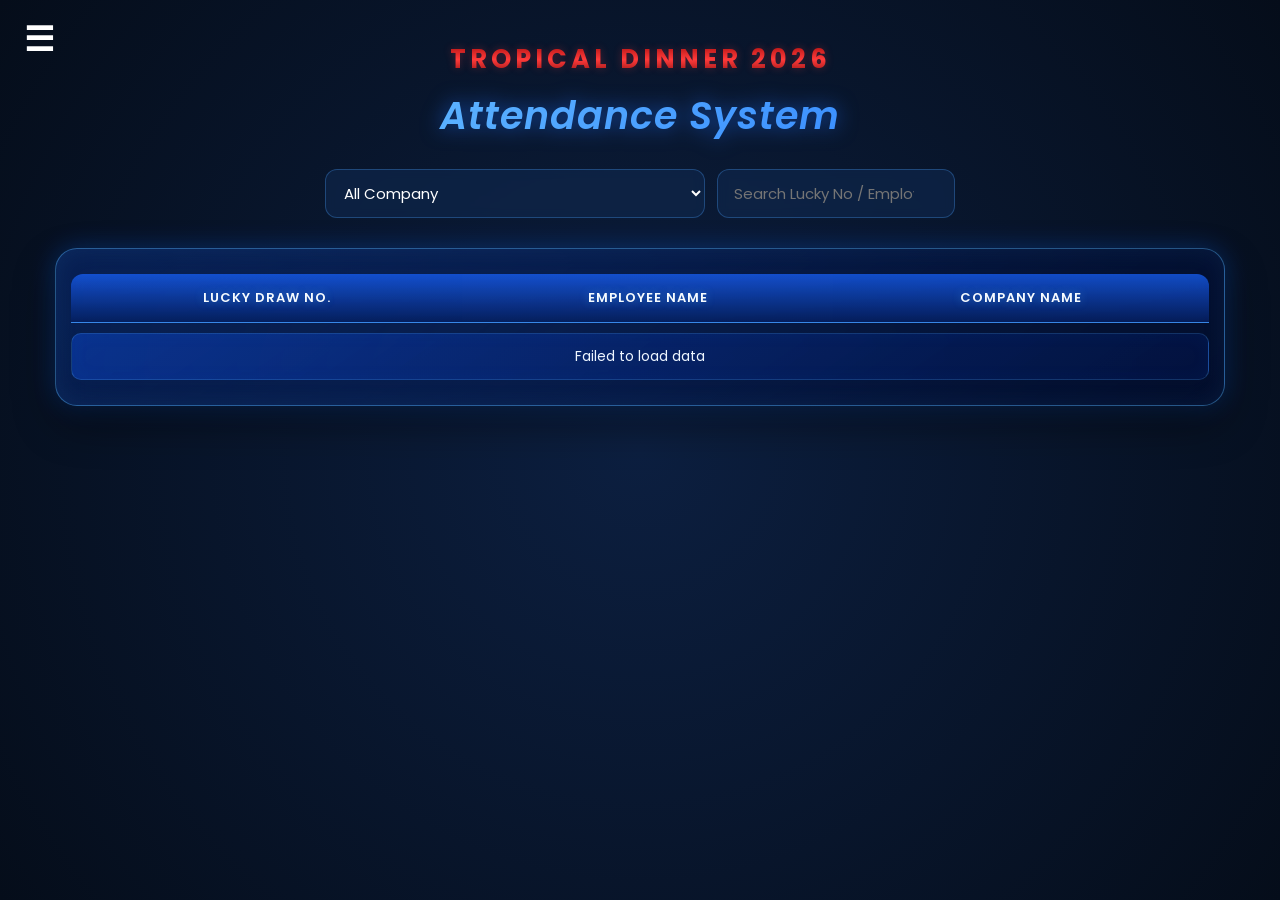
<file: attend.html>
<!DOCTYPE html>
<html lang="en">
<head>
<meta charset="UTF-8">
<meta name="viewport" content="width=device-width, initial-scale=1.0">

<title>Attendance System</title>

<!-- WhatsApp / Facebook Link Preview -->
<meta property="og:site_name" content="Tropical Dinner 2026">
<meta property="og:title" content="Attendance System">
<meta property="og:description" content="Tropical Dinner 2026 Attendance Registration">
<meta property="og:image" content="https://i.ibb.co/Qw0fwQq/Attendance.jpg">
<meta property="og:image:secure_url" content="https://i.ibb.co/Qw0fwQq/Attendance.jpg">
<meta property="og:image:type" content="image/jpeg">
<meta property="og:image:width" content="1536">
<meta property="og:image:height" content="768">
<meta property="og:image:alt" content="Attendance System - Tropical Dinner 2026">
<meta property="og:url" content="https://menuutama.github.io/tropical-dinner/attend.html">
<meta property="og:type" content="website">

<!-- Twitter / Other Apps Preview -->
<meta name="twitter:card" content="summary_large_image">
<meta name="twitter:title" content="Attendance System">
<meta name="twitter:description" content="Tropical Dinner 2026 Attendance Registration">
<meta name="twitter:image" content="https://i.ibb.co/Qw0fwQq/Attendance.jpg">

<link rel="stylesheet" href="style2.css">
<link rel="stylesheet" href="menu.css">
<style>
/* =========================
   ATTENDANCE FILTER ALIGN FIX
   Company dropdown full name + search aligned
========================= */
.attend-filter-box{
  width:min(780px,92%);
  margin:0 auto 30px;
  display:flex !important;
  align-items:center !important;
  justify-content:center !important;
  gap:12px !important;
  flex-wrap:nowrap !important;
}

#companyFilter{
  width:380px !important;
  min-width:380px !important;
  height:49px !important;
  flex:0 0 380px !important;
  white-space:nowrap !important;
  overflow:hidden !important;
  text-overflow:ellipsis !important;
}

.attend-filter-box .input-container{
  flex:1 1 auto !important;
  min-width:0 !important;
}

.attend-filter-box .input-container input{
  width:100% !important;
}

@media(max-width:768px){
  .attend-filter-box{
    width:94% !important;
    flex-direction:column !important;
    align-items:stretch !important;
    gap:10px !important;
  }

  #companyFilter{
    width:100% !important;
    min-width:0 !important;
    flex:0 0 auto !important;
  }

  .attend-filter-box .input-container{
    width:100% !important;
  }
}
</style>

</head>

<body class="attend-page">

 <div id="menuContainer"></div>

<script>
fetch("menu.html")
.then(res => res.text())
.then(html => {
  document.getElementById("menuContainer").innerHTML = html;

  const oldScript = document.getElementById("menuScript");
  if(oldScript){
    oldScript.remove();
  }

  const script = document.createElement("script");
  script.src = "menu.js";
  script.id = "menuScript";
  document.body.appendChild(script);
});
</script>
  
<header class="hero-header">
  <h1>TROPICAL DINNER 2026</h1>
  <h2>Attendance System</h2>
</header>

<div class="container">

  <div class="input-box attend-filter-box">

    <select id="companyFilter" onchange="filterAttendData()">
      <option value="ALL">All Company</option>
    </select>

    <div class="input-container">
      <input
        type="text"
        id="searchInput"
        placeholder="Search Lucky No / Employee / Company"
        oninput="filterAttendData()"
      >
      <button class="clear-btn" id="clearSearchBtn" onclick="clearSearch()">X</button>
    </div>

  </div>

  <div class="main-content">
    <div class="table-wrapper">
      <table>
        <thead>
          <tr>
            <th>Lucky Draw No.</th>
            <th>Employee Name</th>
            <th>Company Name</th>
          </tr>
        </thead>

        <tbody id="attendTableBody">
          <tr>
            <td colspan="3">Loading data...</td>
          </tr>
        </tbody>
      </table>
    </div>
  </div>

</div>

<div id="attendPopup" class="popup-overlay">
  <div class="popup-box">

    <button class="popup-close" onclick="closePopup()">×</button>

    <h2>Attendance Detail</h2>

    <p><b>Lucky Draw No.:</b> <span id="popupLuckyNo"></span></p>
    <p><b>Employee Name:</b> <span id="popupEmployee"></span></p>
    <p><b>Company Name:</b> <span id="popupCompany"></span></p>

    <button id="attendBtn" class="attend-btn" onclick="markAttend()">Attend</button>

  </div>
</div>

<script src="api.js"></script>
  <script src="attend.js"></script>

</body>
</html>
</file>
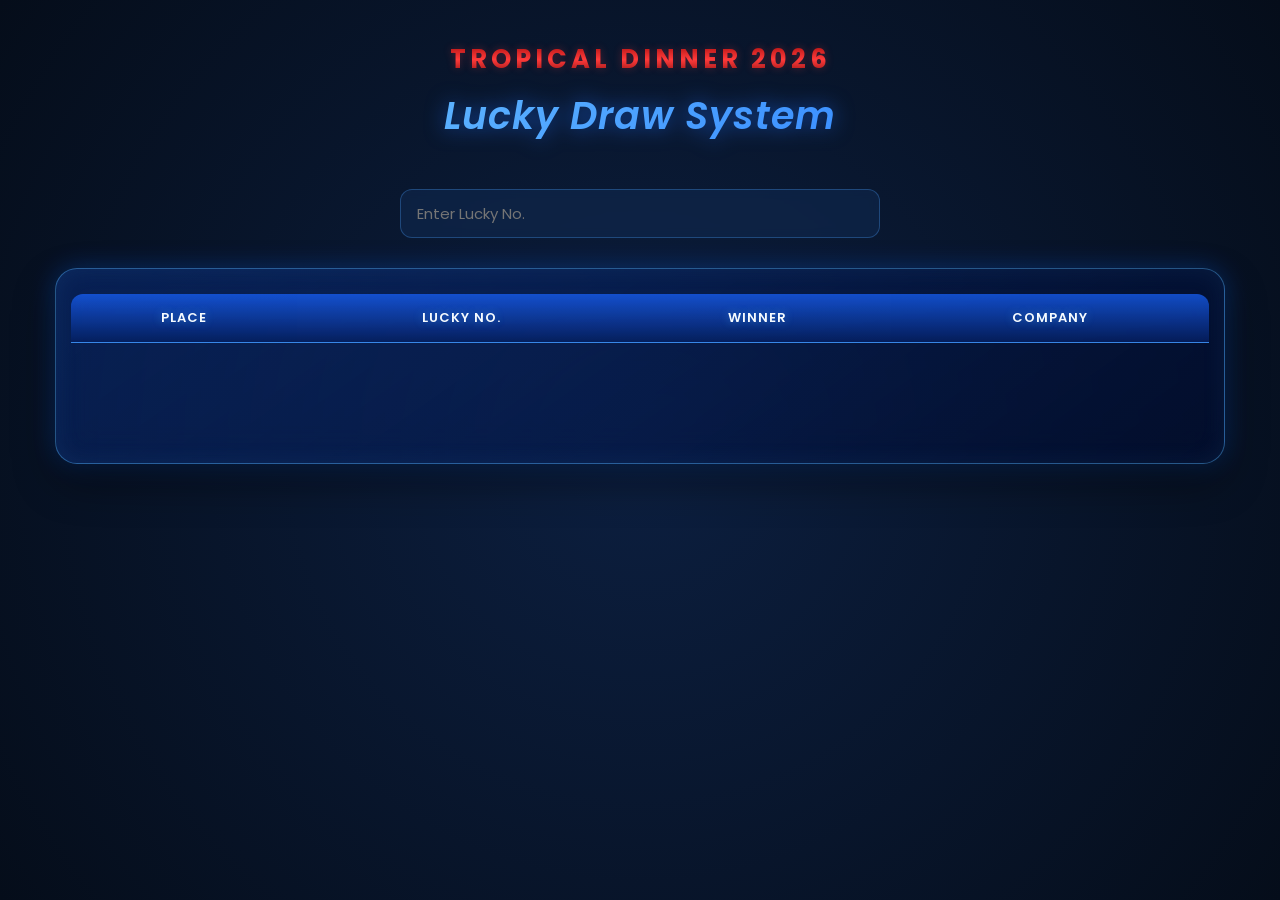
<file: input.html>
<!DOCTYPE html>
<html lang="en"> 
<head> 
  <meta charset="UTF-8"> 
  <meta name="viewport" content="width=device-width, initial-scale=1.0"> 
  <title>Lucky Draw Input</title>

<meta property="og:title" content="Lucky Draw Input">
<meta property="og:description" content="Tropical Dinner 2026 Lucky Draw System">
<meta property="og:image" content="https://i.ibb.co/7dSQk3NL/Input-Lucky-No.jpg">
<meta property="og:url" content="https://menuutama.github.io/tropical-dinner/input.html">
<meta property="og:type" content="website">

<meta name="twitter:card" content="summary_large_image">
<meta name="twitter:title" content="Lucky Draw Input">
<meta name="twitter:description" content="Tropical Dinner 2026 Lucky Draw System">
<meta name="twitter:image" content="https://i.ibb.co/7dSQk3NL/Input-Lucky-No.jpg">

  
  <link rel="stylesheet" href="style2.css">
</head>

<body class="input-page">   

  <!-- ===== PAGE TITLE ===== -->
  <header class="hero-header">
    <h1>TROPICAL DINNER 2026</h1>
    <h2>Lucky Draw System</h2>
  </header> 
  
  <!-- ===== MAIN CONTAINER =====  -->
  <div class="container"> 
    
    <!-- INPUT AREA -->
    <div class="input-box"> 
      <div class="input-container">
        <input 
          type="text" 
          id="luckyNo" 
          inputmode="numeric" 
          pattern="[0-9]*" 
          placeholder="Enter Lucky No."
          autocomplete="off"
        > 

        <button 
          type="button" 
          id="clearInputBtn" 
          class="clear-btn"
        >
          X
        </button>
      </div>

      <button id="addBtn">Add</button> 
    </div> 
    
    <!-- TABLE AREA --> 
    <div class="main-content"> 
      <div class="table-wrapper">
        <table> 
          <thead>
            <tr> 
              <th>PLACE</th> 
              <th>LUCKY NO.</th>
              <th>WINNER</th>
              <th>COMPANY</th>
</tr> 
          </thead> 

          <tbody id="winnerTable">
            <!-- Diisi secara dinamik melalui JavaScript -->
          </tbody> 
        </table> 
        
        <!-- PAGINATION BUTTONS -->
        <div id="pagination" class="pagination-container"></div>
      </div>
    </div> 

  </div>

  <script src="api.js"></script>
  <script src="input.js"></script>

</body>
</html>
</file>
<file: style2.css>
@import url('https://fonts.googleapis.com/css2?family=Poppins:wght@300;400;500;600;700&display=swap');

body{
  margin:0;
  padding:0;
  padding-bottom:70px !important;
  font-family:'Poppins', Arial, sans-serif;
  background:radial-gradient(circle at center,#0c1f40 0%,#050d1a 100%);
  color:#ffffff;  
  min-height:100vh;
  box-sizing:border-box;
}

*, *:before, *:after{
  box-sizing:border-box;
}

.hero-header{
  width:100%;
  text-align:center;
  padding:40px 15px 10px;
}

.hero-header h1{
  margin:0;
  font-size:clamp(18px,2vw,42px);
  letter-spacing:4px;
  font-weight:700;
  background:linear-gradient(to bottom,#8b0000 0%,#ff3b3b 50%,#5c0000 100%);
  -webkit-background-clip:text;
  background-clip:text;
  -webkit-text-fill-color:transparent;
  text-shadow:0 0 8px rgba(255,59,59,.3);
}

.hero-header h2{
  margin:8px 0 0;
  font-size:clamp(20px,3.5vw,38px);
  font-weight:600;
  font-style:italic;
  letter-spacing:1px;
  background:linear-gradient(135deg,#7ad3ff 0%,#1d6fff 100%);
  -webkit-background-clip:text;
  -webkit-text-fill-color:transparent;
  filter:drop-shadow(0 0 10px rgba(29,111,255,.6));
}

.container{
  width:100%;
  max-width:1200px;
  margin:0 auto;
  padding:15px;
  display:flex;
  flex-direction:column;
  align-items:center;
}

.input-box{
  width:100%;
  max-width:500px;
  display:flex;
  justify-content:center;
  align-items:center;
  gap:12px;
  margin:20px auto 30px;
  padding:0 10px;
}

.input-container{
  position:relative;
  flex:1;
  display:flex;
  align-items:center;
}

.input-container input{
  width:100%;
  padding:12px 40px 12px 16px !important;
  border:1px solid rgba(77,163,255,.3);
  border-radius:12px;
  background:rgba(16,40,79,.6);
  color:#ffffff;
  font-size:15px;
  font-family:'Poppins',sans-serif;
  outline:none;
  backdrop-filter:blur(5px);
  transition:all .3s ease;
}

.input-container input:focus{
  border-color:#4da3ff;
  box-shadow:0 0 15px rgba(77,163,255,.4);
  background:rgba(16,40,79,.9);
}

.clear-btn{
  position:absolute;
  right:14px;
  background:transparent !important;
  border:none !important;
  color:rgba(255,255,255,.4) !important;
  font-size:16px !important;
  font-weight:700 !important;
  cursor:pointer;
  padding:0 !important;
  margin:0 !important;
  box-shadow:none !important;
  top:50%;
  transform:translateY(-50%) !important;
  display:none;
  z-index:5;
  transition:color .2s ease;
  width:auto !important;
  height:auto !important;
}

.clear-btn:hover{
  color:#ff3344 !important;
  text-shadow:0 0 10px rgba(255,51,68,.6);
}

.input-box button:not(.clear-btn){
  padding:12px 24px;
  border:none;
  border-radius:12px;
  background:linear-gradient(135deg,#1d6fff 0%,#004ecc 100%);
  color:#ffffff;
  font-size:15px;
  font-weight:600;
  cursor:pointer;
  transition:all .3s ease;
  box-shadow:0 4px 15px rgba(29,111,255,.4);
  white-space:nowrap;
  height:46px;
}

.input-box button:not(.clear-btn):hover{
  transform:translateY(-2px);
  box-shadow:0 6px 20px rgba(77,163,255,.6);
}

.main-content{
  width:100%;
  display:flex;
  justify-content:center;
}

.table-wrapper{
  width:100%;
  background:rgba(255,255,255,.03);
  backdrop-filter:blur(12px);
  border:1px solid rgba(255,255,255,.07);
  border-radius:20px;
  padding:15px;
  box-shadow:0 15px 35px rgba(0,0,0,.5);
  overflow-x:auto;
  -webkit-overflow-scrolling:touch;
}

table{
  width:100%;
  border-collapse:separate;
  border-spacing:0 8px;
  margin:0;
  min-width:600px;
}

th{
  background:rgba(15,45,94,.6);
  color:#8bc4ff;
  font-weight:600;
  font-size:13px;
  letter-spacing:1px;
  text-transform:uppercase;
  padding:14px;
  border-bottom:2px solid rgba(77,163,255,.3);
  white-space:nowrap;
}

th:first-child{
  border-top-left-radius:12px;
}

th:last-child{
  border-top-right-radius:12px;
}

td{
  background:rgba(16,40,79,.4);
  color:#e0e9f5;
  font-size:14px;
  padding:12px;
  text-align:center;
  border-top:1px solid rgba(255,255,255,.03);
  border-bottom:1px solid rgba(255,255,255,.03);
  white-space:nowrap;
}

tr td:first-child{
  border-left:1px solid rgba(255,255,255,.03);
  border-top-left-radius:10px;
  border-bottom-left-radius:10px;
}

tr td:last-child{
  border-right:1px solid rgba(255,255,255,.03);
  border-top-right-radius:10px;
  border-bottom-right-radius:10px;
}

tr:hover td{
  background:rgba(29,111,255,.15);
  color:#ffffff;
  border-color:rgba(77,163,255,.3);
}

table button{
  padding:6px 12px;
  font-size:12px;
  font-weight:500;
  border:none;
  border-radius:6px;
  cursor:pointer;
  margin:2px;
  transition:all .2s ease;
  font-family:'Poppins',sans-serif;
  display:inline-block;
}

.btn-edit,
table button:nth-child(1){
  background:linear-gradient(135deg,#f5b041 0%,#ca8a22 100%) !important;
  color:#000000 !important;
  font-weight:600;
}

.btn-danger,
table button:nth-child(2){
  background:linear-gradient(135deg,#e74c3c 0%,#c0392b 100%) !important;
  color:#ffffff !important;
}

.pagination-container{
  display:flex;
  justify-content:center;
  align-items:center;
  gap:8px;
  margin:25px auto 10px;
  width:100%;
  margin-bottom:70px !important; 
}

.pagination-btn{
  background:rgba(16,40,79,.6) !important;
  border:1px solid rgba(77,163,255,.3) !important;
  color:#b0c9f0 !important;
  padding:8px 16px !important;
  font-size:14px !important;
  font-weight:500 !important;
  border-radius:8px !important;
  cursor:pointer;
  transition:all .3s ease !important;
}

.pagination-btn:hover:not(:disabled){
  background:linear-gradient(135deg,#1d6fff 0%,#004ecc 100%) !important;
  color:#ffffff !important;
  border-color:#4da3ff !important;
}

.pagination-btn.active{
  background:linear-gradient(135deg,#1d6fff 0%,#004ecc 100%) !important;
  color:#ffffff !important;
  border-color:#4da3ff !important;
  font-weight:700 !important;
}

.pagination-btn:disabled{
  opacity:.4;
  cursor:not-allowed;
}

/* ATTENDANCE SYSTEM */
.attend-filter-box{
  max-width:650px;
}

.attend-filter-box select{
  width:190px;
  height:46px;
  padding:0 14px;
  border:1px solid rgba(77,163,255,.3);
  border-radius:12px;
  background:rgba(16,40,79,.6);
  color:#ffffff;
  font-size:15px;
  font-family:'Poppins',sans-serif;
  outline:none;
  backdrop-filter:blur(5px);
  cursor:pointer;
}

.attend-filter-box select:focus{
  border-color:#4da3ff;
  box-shadow:0 0 15px rgba(77,163,255,.4);
  background:rgba(16,40,79,.9);
}

.attend-filter-box select option{
  background:#10284f;
  color:#ffffff;
}

.attend-row{
  cursor:pointer;
}

.attended-row-green td{
  color:#66d98a !important;
  font-weight:700;
  opacity:.9;
}

/* POPUP */
.popup-overlay{
  position:fixed;
  inset:0;
  background:rgba(0,0,0,.68);
  display:none;
  justify-content:center;
  align-items:center;
  z-index:9999;
  padding:20px;
}

.popup-overlay.show{
  display:flex;
}

.popup-box{
  position:relative;
  width:100%;
  max-width:430px;
  background:rgba(16,40,79,.95);
  border:1px solid rgba(77,163,255,.35);
  border-radius:20px;
  padding:28px;
  box-shadow:0 20px 45px rgba(0,0,0,.55);
}

.popup-box h2{
  margin:0 0 22px;
  text-align:center;
  font-size:24px;
  background:linear-gradient(135deg,#7ad3ff 0%,#1d6fff 100%);
  -webkit-background-clip:text;
  -webkit-text-fill-color:transparent;
}

.popup-box p{
  font-size:15px;
  color:#e0e9f5;
  margin:12px 0;
}

.popup-close{
  position:absolute;
  top:12px;
  right:16px;
  background:transparent;
  border:none;
  color:rgba(255,255,255,.65);
  font-size:28px;
  cursor:pointer;
}

.popup-close:hover{
  color:#ff3344;
}

.attend-btn{
  width:100%;
  margin-top:22px;
  padding:13px;
  border:none;
  border-radius:12px;
  background:linear-gradient(135deg,#1d6fff 0%,#004ecc 100%);
  color:#fff;
  font-weight:700;
  font-size:15px;
  cursor:pointer;
  box-shadow:0 4px 15px rgba(29,111,255,.4);
}

/* CANCEL ATTENDANCE BUTTON */
.attend-btn.cancel-btn{
  background:linear-gradient(135deg,#ff4d4d 0%, #c70000 100%) !important;
  box-shadow:0 4px 15px rgba(255,0,0,.4) !important;
}

.attend-btn.cancel-btn:hover{
  background:linear-gradient(135deg,#ff6666 0%, #d90000 100%) !important;
}

.attend-btn:disabled{
  background:#6d7890;
  cursor:not-allowed;
  box-shadow:none;
}

/* COLLECTION SYSTEM */
.collect-search-box{
  max-width:520px;
}

.collect-row{
  cursor:pointer;
}

.collected-row-red td{
  color:#ff5c5c !important;
  font-weight:700;
  opacity:.9;
}

.collected-row-red:hover td{
  background:rgba(255,51,68,.12) !important;
  border-color:rgba(255,51,68,.35) !important;
}

/* DEFAULT MOBILE - INPUT & COLLECT STILL CAN SCROLL */
@media screen and (max-width:600px){
  .input-box{
    flex-direction:column;
    align-items:stretch;
    gap:10px;
  }

  .input-container{
    width:100%;
  }

  .input-box button:not(.clear-btn){
    width:100%;
    height:46px;
  }

  .attend-filter-box select{
    width:100%;
  }
}

/* ATTEND.HTML ONLY - NO LEFT RIGHT SCROLL */
@media screen and (max-width:900px){

  body.attend-page .container{
    padding:10px;
  }

  body.attend-page .table-wrapper{
    width:100%;
    padding:8px;
    overflow-x:hidden !important;
  }

  body.attend-page table{
    width:100% !important;
    min-width:0 !important;
    table-layout:fixed;
    border-spacing:0 7px;
  }

  body.attend-page th,
  body.attend-page td{
    white-space:normal !important;
    word-break:break-word;
    overflow-wrap:anywhere;
    padding:10px 6px;
    font-size:12px;
    line-height:1.35;
  }

  body.attend-page th{
    font-size:10px;
    letter-spacing:.3px;
  }

  body.attend-page th:nth-child(1),
  body.attend-page td:nth-child(1){
    width:24%;
  }

  body.attend-page th:nth-child(2),
  body.attend-page td:nth-child(2){
    width:40%;
  }

  body.attend-page th:nth-child(3),
  body.attend-page td:nth-child(3){
    width:36%;
  }

  body.attend-page .hero-header{
    padding:28px 10px 6px;
  }

  body.attend-page .hero-header h1{
    font-size:18px;
    letter-spacing:2px;
  }

  body.attend-page .hero-header h2{
    font-size:24px;
  }

  body.attend-page .attend-filter-box{
    width:100%;
    max-width:100%;
    padding:0;
  }
}

@media screen and (max-width:600px){

  body.attend-page .input-box{
    flex-direction:column;
    align-items:stretch;
    gap:10px;
    width:100%;
  }

  body.attend-page .input-container{
    width:100%;
  }

  body.attend-page .attend-filter-box select{
    width:100%;
  }

  body.attend-page .input-container input,
  body.attend-page .attend-filter-box select{
    font-size:13px;
  }

  body.attend-page .table-wrapper{
    border-radius:14px;
  }

  body.attend-page th,
  body.attend-page td{
    padding:9px 5px;
    font-size:11px;
  }

  body.attend-page th{
    font-size:9px;
  }
}

/* ========================================
   COLLECT POPUP STYLE - NO SCROLL
======================================== */

#collectPopup.winner-modal{
  position:fixed !important;
  inset:0 !important;
  width:100vw !important;
  height:100vh !important;
  background:rgba(0,0,0,.68) !important;
  backdrop-filter:blur(6px);
  display:none !important;
  justify-content:center !important;
  align-items:center !important;
  z-index:999999 !important;
  padding:12px !important;
  overflow:hidden !important;
}

#collectPopup.winner-modal.show{
  display:flex !important;
}

#collectPopup .collect-modal-box{
  position:relative !important;
  width:100% !important;
  max-width:360px !important;
  height:auto !important;
  max-height:none !important;
  overflow:hidden !important;

  background:rgba(16,40,79,.96) !important;
  border:1px solid rgba(77,163,255,.35) !important;
  border-radius:18px !important;
  padding:20px 22px 20px !important;
  text-align:center !important;

  box-shadow:0 18px 40px rgba(0,0,0,.55) !important;
}

#collectPopup .modal-close{
  position:absolute !important;
  top:10px !important;
  right:14px !important;
  background:transparent !important;
  border:none !important;
  color:rgba(255,255,255,.65) !important;
  font-size:24px !important;
  font-weight:700 !important;
  line-height:1 !important;
  cursor:pointer !important;
  box-shadow:none !important;
  padding:0 !important;
}

#collectPopup .modal-close:hover{
  color:#ff3344 !important;
}

#collectPopup .modal-place{
  font-size:30px !important;
  font-weight:800 !important;
  color:#66d98a !important;
  background:none !important;
  -webkit-text-fill-color:#66d98a !important;
  margin:0 0 6px !important;
  line-height:1 !important;
}

#collectPopup .modal-winner{
  font-size:19px !important;
  font-weight:800 !important;
  color:#ffffff !important;
  margin:0 0 12px !important;
  text-transform:uppercase !important;
  line-height:1.18 !important;
}

#collectPopup .modal-info{
  font-size:13px !important;
  font-weight:600 !important;
  color:#e0e9f5 !important;
  margin:0 0 6px !important;
  line-height:1.25 !important;
  text-align:left !important;
}

#collectPopup .modal-image{
  width:100% !important;
  max-width:285px !important;
  height:auto !important;
  max-height:155px !important;
  object-fit:contain !important;
  margin:13px auto 10px !important;
  display:block;
  border-radius:10px !important;
  background:#ffffff !important;
  padding:6px !important;
  box-shadow:0 0 12px rgba(77,163,255,.25) !important;
}

#collectPopup .modal-prize{
  font-size:19px !important;
  font-weight:800 !important;
  color:#8bc4ff !important;
  line-height:1.18 !important;
  margin:0 0 10px !important;
  text-transform:uppercase !important;
  text-shadow:0 0 10px rgba(77,163,255,.25) !important;
}

#collectPopup .modal-note{
  font-size:10.5px !important;
  line-height:1.3 !important;
  color:rgba(255,255,255,.68) !important;
  margin:0 0 13px !important;
}

#collectPopup .collect-action-btn{
  width:100% !important;
  height:42px !important;
  border:none !important;
  border-radius:11px !important;
  font-size:14px !important;
  font-weight:700 !important;
  background:linear-gradient(135deg,#1d6fff 0%,#004ecc 100%) !important;
  color:#fff !important;
  cursor:pointer !important;
  margin:0 !important;
  box-shadow:0 4px 15px rgba(29,111,255,.4) !important;
}

#collectPopup .collect-action-btn:disabled{
  background:#6d7890 !important;
  color:#fff !important;
  cursor:not-allowed !important;
  box-shadow:none !important;
}

/* PHONE */
@media(max-width:768px){

  #collectPopup.winner-modal{
    padding:10px !important;
  }

  #collectPopup .collect-modal-box{
    max-width:92vw !important;
    padding:18px 18px 18px !important;
  }

  #collectPopup .modal-place{
    font-size:28px !important;
  }

  #collectPopup .modal-winner{
    font-size:18px !important;
  }

  #collectPopup .modal-info{
    font-size:13px !important;
  }

  #collectPopup .modal-image{
    max-width:100% !important;
    max-height:150px !important;
  }

  #collectPopup .modal-prize{
    font-size:18px !important;
  }

  #collectPopup .modal-note{
    font-size:10px !important;
  }

  #collectPopup .collect-action-btn{
    height:40px !important;
  }
}

/* =========================================================
   WINNER COLLECTION PHOTO FUNCTION
   Added only for collect.html popup. Does not disturb other pages.
========================================================= */

#collectPopup.winner-modal{
  overflow-y:auto !important;
  align-items:flex-start !important;
  padding-top:18px !important;
  padding-bottom:18px !important;
  -webkit-overflow-scrolling:touch !important;
}

#collectPopup .collect-modal-box{
  max-height:none !important;
  overflow:visible !important;
  margin:auto !important;
}

.winner-photo-box{
  width:100%;
  margin:16px 0 14px;
  padding:12px;
  border:1px solid rgba(77,163,255,.22);
  border-radius:14px;
  background:rgba(4,18,42,.28);
  box-shadow:inset 0 0 16px rgba(77,163,255,.08);
}

.photo-action-btn{
  width:100%;
  min-height:46px;
  border:none;
  border-radius:12px;
  background:linear-gradient(135deg,#1d6fff 0%,#005bea 100%);
  color:#ffffff;
  font-size:15px;
  font-weight:800;
  font-family:'Poppins', Arial, sans-serif;
  cursor:pointer;
  box-shadow:0 4px 16px rgba(29,111,255,.45);
}

.photo-action-btn:disabled{
  opacity:.6;
  cursor:not-allowed;
  box-shadow:none;
}

.winner-photo-preview{
  display:none;
  width:100%;
  max-height:230px;
  object-fit:contain;
  margin:12px auto 8px;
  border-radius:12px;
  background:#000000;
  box-shadow:0 0 14px rgba(77,163,255,.22);
}

.photo-status{
  font-size:12px;
  line-height:1.35;
  color:rgba(255,255,255,.72);
  text-align:center;
  margin-top:8px;
}

.mini-photo-label{
  margin-top:4px;
  font-size:10px;
  color:#66d98a;
  font-weight:700;
  line-height:1.2;
}

@media(max-width:768px){
  #collectPopup.winner-modal{
    align-items:flex-start !important;
    padding:10px 8px 28px !important;
  }

  #collectPopup .collect-modal-box{
    max-width:94vw !important;
    margin:0 auto 22px !important;
    padding-bottom:18px !important;
  }

  .winner-photo-box{
    margin-top:14px;
    padding:10px;
  }

  .photo-action-btn{
    min-height:44px;
    font-size:14px;
  }

  .winner-photo-preview{
    max-height:210px;
  }

  .photo-status{
    font-size:11.5px;
  }
}
 


/* ========================================
   INPUT WINNER PAGE FIX
   - Hide empty winner rows by JS
   - Removed Prize column
   - No left-right scroll on phone/tablet
   - Wrap text instead of horizontal scroll
   - Restore shake effect for invalid input
======================================== */

.shake-input{
  animation:shakeInput .28s ease-in-out;
  border-color:#ff4d4d !important;
  box-shadow:0 0 18px rgba(255,77,77,.55) !important;
}

@keyframes shakeInput{
  0%,100%{ transform:translateX(0); }
  20%{ transform:translateX(-6px); }
  40%{ transform:translateX(6px); }
  60%{ transform:translateX(-4px); }
  80%{ transform:translateX(4px); }
}

.no-data-row{
  text-align:center !important;
  color:#8bc4ff !important;
  font-weight:700 !important;
  padding:24px 10px !important;
}

body.input-page .action-cell{
  white-space:normal !important;
}

@media screen and (max-width:1024px){
  body.input-page{
    overflow-x:hidden !important;
  }

  body.input-page .container{
    width:100%;
    max-width:100%;
    padding:10px;
  }

  body.input-page .main-content,
  body.input-page .table-wrapper{
    width:100%;
    max-width:100%;
  }

  body.input-page .table-wrapper{
    overflow-x:hidden !important;
    padding:8px;
    border-radius:16px;
  }

  body.input-page table{
    width:100% !important;
    min-width:0 !important;
    table-layout:fixed !important;
    border-spacing:0 7px;
  }

  body.input-page th,
  body.input-page td{
    white-space:normal !important;
    word-break:break-word !important;
    overflow-wrap:anywhere !important;
    padding:10px 5px;
    font-size:11px;
    line-height:1.3;
  }

  body.input-page th{
    font-size:10px;
    letter-spacing:.4px;
  }

  body.input-page th:nth-child(1),
  body.input-page td:nth-child(1){ width:14%; }

  body.input-page th:nth-child(2),
  body.input-page td:nth-child(2){ width:18%; }

  body.input-page th:nth-child(3),
  body.input-page td:nth-child(3){ width:26%; }

  body.input-page th:nth-child(4),
  body.input-page td:nth-child(4){ width:24%; }

  body.input-page th:nth-child(5),
  body.input-page td:nth-child(5){ width:18%; }

  body.input-page table button{
    width:100%;
    max-width:78px;
    display:block;
    margin:3px auto;
    padding:7px 4px;
    font-size:10.5px;
    border-radius:7px;
  }

  body.input-page .hero-header{
    padding:30px 10px 8px;
  }

  body.input-page .hero-header h1{
    font-size:18px;
    letter-spacing:3px;
  }

  body.input-page .hero-header h2{
    font-size:25px;
  }

  body.input-page .input-box{
    width:100%;
    max-width:100%;
  }
}

@media screen and (max-width:600px){
  body.input-page th,
  body.input-page td{
    padding:9px 4px;
    font-size:10.5px;
  }

  body.input-page th{
    font-size:9px;
    letter-spacing:.25px;
  }

  body.input-page table button{
    max-width:70px;
    font-size:10px;
    padding:6px 3px;
  }
}


/* ========================================
   FINAL INPUT PAGE MOBILE FIX V2
   Force table fit screen. No horizontal scroll.
======================================== */

@media screen and (max-width:1024px){
  body.input-page,
  body.input-page html{
    width:100% !important;
    max-width:100% !important;
    overflow-x:hidden !important;
  }

  body.input-page .container,
  body.input-page .main-content,
  body.input-page .table-wrapper{
    width:100% !important;
    max-width:100% !important;
    min-width:0 !important;
  }

  body.input-page .table-wrapper{
    overflow-x:hidden !important;
    -webkit-overflow-scrolling:auto !important;
    padding:7px !important;
  }

  body.input-page table{
    display:table !important;
    width:100% !important;
    max-width:100% !important;
    min-width:0 !important;
    table-layout:fixed !important;
    border-collapse:separate !important;
    border-spacing:0 7px !important;
  }

  body.input-page thead,
  body.input-page tbody,
  body.input-page tr{
    width:100% !important;
    max-width:100% !important;
  }

  body.input-page th,
  body.input-page td{
    white-space:normal !important;
    word-break:break-word !important;
    overflow-wrap:anywhere !important;
    overflow:hidden !important;
    text-overflow:clip !important;
    padding:9px 4px !important;
    font-size:10.5px !important;
    line-height:1.25 !important;
    text-align:center !important;
  }

  body.input-page th:nth-child(1),
  body.input-page td:nth-child(1){ width:14% !important; }

  body.input-page th:nth-child(2),
  body.input-page td:nth-child(2){ width:18% !important; }

  body.input-page th:nth-child(3),
  body.input-page td:nth-child(3){ width:26% !important; }

  body.input-page th:nth-child(4),
  body.input-page td:nth-child(4){ width:22% !important; }

  body.input-page th:nth-child(5),
  body.input-page td:nth-child(5){ width:20% !important; }

  body.input-page .action-cell{
    padding-left:2px !important;
    padding-right:2px !important;
  }

  body.input-page .action-cell button,
  body.input-page table button{
    width:100% !important;
    max-width:72px !important;
    display:block !important;
    margin:2px auto !important;
    padding:6px 2px !important;
    font-size:10px !important;
    line-height:1.1 !important;
  }
}

@media screen and (max-width:420px){
  body.input-page th,
  body.input-page td{
    font-size:9.5px !important;
    padding:8px 2px !important;
  }

  body.input-page th{
    letter-spacing:.15px !important;
  }

  body.input-page .action-cell button,
  body.input-page table button{
    max-width:60px !important;
    font-size:9px !important;
  }
}


/* ========================================
   INPUT WINNER ROW ACTION POPUP
   - No Action column on table
   - Tap row to show Edit/Delete popup
   - Bigger text on mobile
======================================== */

body.input-page .clickable-input-row{
  cursor:pointer;
}

body.input-page .clickable-input-row:hover td{
  background:rgba(29,111,255,.18) !important;
}

.input-action-modal{
  position:fixed;
  inset:0;
  display:none;
  align-items:center;
  justify-content:center;
  background:rgba(0,0,0,.68);
  backdrop-filter:blur(6px);
  z-index:999999;
  padding:18px;
}

.input-action-modal.show{
  display:flex;
}

.input-action-box{
  width:100%;
  max-width:390px;
  position:relative;
  text-align:center;
  border-radius:20px;
  padding:28px 22px 24px;
  background:rgba(16,40,79,.97);
  border:1px solid rgba(77,163,255,.45);
  box-shadow:0 20px 45px rgba(0,0,0,.58), 0 0 22px rgba(77,163,255,.18);
}

.input-action-close{
  position:absolute;
  top:10px;
  right:14px;
  background:transparent;
  border:none;
  color:rgba(255,255,255,.72);
  font-size:30px;
  font-weight:800;
  cursor:pointer;
  line-height:1;
}

.input-action-title{
  font-size:20px;
  font-weight:800;
  line-height:1.2;
  color:#ffffff;
  text-transform:uppercase;
  margin:14px 0 14px;
}

.input-action-info{
  font-size:14px;
  line-height:1.35;
  color:#dbe9ff;
  font-weight:600;
  margin:6px 0;
}

.input-action-buttons{
  display:flex;
  gap:12px;
  margin-top:22px;
}

.input-action-buttons button{
  flex:1;
  border:none;
  border-radius:13px;
  padding:14px 10px;
  font-family:'Poppins', Arial, sans-serif;
  font-size:16px;
  font-weight:800;
  cursor:pointer;
}

.input-popup-edit{
  background:linear-gradient(135deg,#f5b041 0%,#ca8a22 100%);
  color:#000000;
}

.input-popup-delete{
  background:linear-gradient(135deg,#e74c3c 0%,#c0392b 100%);
  color:#ffffff;
}

@media screen and (max-width:1024px){
  body.input-page th:nth-child(1),
  body.input-page td:nth-child(1){ width:18% !important; }

  body.input-page th:nth-child(2),
  body.input-page td:nth-child(2){ width:22% !important; }

  body.input-page th:nth-child(3),
  body.input-page td:nth-child(3){ width:34% !important; }

  body.input-page th:nth-child(4),
  body.input-page td:nth-child(4){ width:26% !important; }

  body.input-page th:nth-child(5),
  body.input-page td:nth-child(5){
    display:none !important;
  }

  body.input-page th,
  body.input-page td{
    font-size:13px !important;
    padding:14px 6px !important;
    line-height:1.35 !important;
  }

  body.input-page th{
    font-size:11.5px !important;
  }
}

@media screen and (max-width:420px){
  body.input-page th,
  body.input-page td{
    font-size:12px !important;
    padding:13px 5px !important;
  }

  body.input-page th{
    font-size:10.5px !important;
  }

  .input-action-box{
    max-width:92vw;
    padding:26px 18px 22px;
  }

  .input-action-title{
    font-size:19px;
  }
}


/* =====================================================
   INPUT WINNER MOBILE COLUMN FIX V4
   - Place & Lucky No. columns reduced
   - Winner/Company columns widened
   - Wrap by WORD only, not by letter
   - No horizontal scroll
===================================================== */

@media screen and (max-width:1024px){

  body.input-page .table-wrapper{
    overflow-x:hidden !important;
  }

  body.input-page table{
    width:100% !important;
    max-width:100% !important;
    min-width:0 !important;
    table-layout:fixed !important;
  }

  /* 4 columns only: PLACE | LUCKY NO. | WINNER | COMPANY */
  body.input-page th:nth-child(1),
  body.input-page td:nth-child(1){
    width:13% !important;
  }

  body.input-page th:nth-child(2),
  body.input-page td:nth-child(2){
    width:17% !important;
  }

  body.input-page th:nth-child(3),
  body.input-page td:nth-child(3){
    width:36% !important;
  }

  body.input-page th:nth-child(4),
  body.input-page td:nth-child(4){
    width:34% !important;
  }

  body.input-page th:nth-child(n+5),
  body.input-page td:nth-child(n+5){
    display:none !important;
  }

  body.input-page th,
  body.input-page td{
    white-space:normal !important;
    word-break:normal !important;
    overflow-wrap:normal !important;
    word-wrap:normal !important;
    hyphens:none !important;
    text-align:center !important;
    padding:13px 4px !important;
    line-height:1.28 !important;
  }

  body.input-page td{
    font-size:13px !important;
  }

  body.input-page th{
    font-size:10.8px !important;
    letter-spacing:.3px !important;
  }

  /* Keep short columns compact */
  body.input-page td:nth-child(1),
  body.input-page td:nth-child(2){
    white-space:nowrap !important;
    font-size:13px !important;
  }

  /* Winner & company wrap at spaces only */
  body.input-page td:nth-child(3),
  body.input-page td:nth-child(4){
    white-space:normal !important;
    word-break:normal !important;
    overflow-wrap:normal !important;
    hyphens:none !important;
  }
}

@media screen and (max-width:420px){

  body.input-page th:nth-child(1),
  body.input-page td:nth-child(1){
    width:12% !important;
  }

  body.input-page th:nth-child(2),
  body.input-page td:nth-child(2){
    width:16% !important;
  }

  body.input-page th:nth-child(3),
  body.input-page td:nth-child(3){
    width:37% !important;
  }

  body.input-page th:nth-child(4),
  body.input-page td:nth-child(4){
    width:35% !important;
  }

  body.input-page td{
    font-size:12.5px !important;
    padding:13px 3px !important;
  }

  body.input-page th{
    font-size:10px !important;
    letter-spacing:.15px !important;
    padding:12px 2px !important;
  }
}
 


/* =====================================================
   COLLECT POPUP FIX V3
   - Photo preview background white
   - Popup fixed to screen, no page scroll needed
   - Compact popup on phone
===================================================== */

#collectPopup.winner-modal{
  position:fixed !important;
  inset:0 !important;
  width:100vw !important;
  height:100dvh !important;
  max-height:100dvh !important;
  display:none !important;
  align-items:center !important;
  justify-content:center !important;
  overflow:hidden !important;
  padding:8px !important;
  box-sizing:border-box !important;
}

#collectPopup.winner-modal.show{
  display:flex !important;
}

#collectPopup .collect-modal-box{
  width:100% !important;
  max-width:430px !important;
  max-height:calc(100dvh - 16px) !important;
  overflow:hidden !important;
  margin:0 auto !important;
  padding:14px 18px 14px !important;
  border-radius:18px !important;
  box-sizing:border-box !important;
}

#collectPopup .modal-place{
  font-size:25px !important;
  margin:0 0 4px !important;
}

#collectPopup .modal-winner{
  font-size:17px !important;
  line-height:1.12 !important;
  margin:0 0 8px !important;
}

#collectPopup .modal-info{
  font-size:12px !important;
  line-height:1.18 !important;
  margin:0 0 4px !important;
}

#collectPopup .modal-image{
  max-height:112px !important;
  max-width:100% !important;
  margin:8px auto 6px !important;
  padding:5px !important;
}

#collectPopup .modal-prize{
  font-size:18px !important;
  line-height:1.1 !important;
  margin:0 0 6px !important;
}

#collectPopup .modal-note{
  font-size:9.5px !important;
  line-height:1.18 !important;
  margin:0 0 8px !important;
}

#collectPopup .winner-photo-box{
  margin:8px 0 8px !important;
  padding:8px !important;
  background:#ffffff !important;
  border:1px solid rgba(77,163,255,.35) !important;
  border-radius:14px !important;
  box-shadow:0 0 12px rgba(77,163,255,.18) !important;
}

#collectPopup .photo-action-btn{
  min-height:39px !important;
  font-size:13px !important;
  border-radius:10px !important;
}

#collectPopup .winner-photo-preview{
  background:#ffffff !important;
  width:100% !important;
  max-height:170px !important;
  object-fit:contain !important;
  margin:8px auto 6px !important;
  border-radius:10px !important;
  box-shadow:none !important;
}

#collectPopup .photo-status{
  color:#34445c !important;
  font-size:11px !important;
  font-weight:600 !important;
  margin-top:5px !important;
  line-height:1.2 !important;
}

#collectPopup .collect-action-btn{
  height:40px !important;
  min-height:40px !important;
  font-size:14px !important;
  border-radius:11px !important;
  margin-top:0 !important;
}

/* Keep collection table mobile no horizontal scroll + word wrapping */
body.collect-page{
  overflow-x:hidden !important;
}

body.collect-page .table-wrapper{
  overflow-x:hidden !important;
}

body.collect-page table{
  width:100% !important;
  max-width:100% !important;
  min-width:0 !important;
  table-layout:fixed !important;
}

body.collect-page th:nth-child(1),
body.collect-page td:nth-child(1){ width:15% !important; }

body.collect-page th:nth-child(2),
body.collect-page td:nth-child(2){ width:20% !important; }

body.collect-page th:nth-child(3),
body.collect-page td:nth-child(3){ width:37% !important; }

body.collect-page th:nth-child(4),
body.collect-page td:nth-child(4){ width:28% !important; }

body.collect-page th:nth-child(n+5),
body.collect-page td:nth-child(n+5){ display:none !important; }

body.collect-page th,
body.collect-page td{
  white-space:normal !important;
  word-break:normal !important;
  overflow-wrap:normal !important;
  hyphens:none !important;
  text-align:center !important;
}

body.collect-page td:nth-child(1),
body.collect-page td:nth-child(2){
  white-space:nowrap !important;
}

@media screen and (max-width:420px){
  #collectPopup .collect-modal-box{
    max-width:94vw !important;
    max-height:calc(100dvh - 12px) !important;
    padding:12px 14px 12px !important;
  }

  #collectPopup .modal-place{
    font-size:23px !important;
  }

  #collectPopup .modal-winner{
    font-size:15.5px !important;
  }

  #collectPopup .modal-info{
    font-size:11.5px !important;
  }

  #collectPopup .modal-image{
    max-height:95px !important;
  }

  #collectPopup .modal-prize{
    font-size:16px !important;
  }

  #collectPopup .modal-note{
    font-size:9px !important;
  }

  #collectPopup .winner-photo-preview{
    max-height:145px !important;
  }

  #collectPopup .photo-action-btn{
    min-height:37px !important;
    font-size:12.5px !important;
  }

  #collectPopup .collect-action-btn{
    height:38px !important;
    min-height:38px !important;
  }
}
  



/* =====================================================
   COLLECTION TABLE ONLY FIX V6
   Popup setting dikekalkan.
   Fix table Collection supaya kemas macam Winner Display.
===================================================== */

body.collect-page{
  overflow-x:hidden !important;
}

body.collect-page .container{
  width:100% !important;
  max-width:760px !important;
  padding-left:10px !important;
  padding-right:10px !important;
}

body.collect-page .main-content,
body.collect-page .table-wrapper{
  width:100% !important;
  max-width:100% !important;
}

body.collect-page .table-wrapper{
  overflow:hidden !important;
  padding:8px !important;
  border-radius:18px !important;
}

body.collect-page table{
  width:100% !important;
  max-width:100% !important;
  min-width:0 !important;
  table-layout:fixed !important;
  border-collapse:separate !important;
  border-spacing:0 8px !important;
}

body.collect-page th:nth-child(1),
body.collect-page td:nth-child(1){ width:13% !important; }

body.collect-page th:nth-child(2),
body.collect-page td:nth-child(2){ width:16% !important; }

body.collect-page th:nth-child(3),
body.collect-page td:nth-child(3){ width:34% !important; }

body.collect-page th:nth-child(4),
body.collect-page td:nth-child(4){ width:37% !important; }

body.collect-page th:nth-child(n+5),
body.collect-page td:nth-child(n+5){
  display:none !important;
}

body.collect-page th,
body.collect-page td{
  box-sizing:border-box !important;
  text-align:center !important;
  vertical-align:middle !important;
  white-space:normal !important;
  word-break:normal !important;
  overflow-wrap:normal !important;
  word-wrap:normal !important;
  hyphens:none !important;
  overflow:hidden !important;
  text-overflow:clip !important;
  line-height:1.28 !important;
}

body.collect-page th{
  padding:12px 2px !important;
  font-size:9.5px !important;
  letter-spacing:.25px !important;
  font-weight:800 !important;
  color:#9ed0ff !important;
  background:rgba(15,45,94,.76) !important;
}

body.collect-page td{
  padding:13px 3px !important;
  font-size:12px !important;
  color:#eaf2ff !important;
  background:rgba(16,40,79,.48) !important;
}

body.collect-page td:nth-child(1),
body.collect-page td:nth-child(2){
  white-space:nowrap !important;
  font-size:12px !important;
}

body.collect-page td:nth-child(3),
body.collect-page td:nth-child(4){
  white-space:normal !important;
  word-break:normal !important;
  overflow-wrap:normal !important;
  word-wrap:normal !important;
  hyphens:none !important;
}

body.collect-page td:nth-child(4){
  font-size:11.5px !important;
  letter-spacing:0 !important;
}

body.collect-page .collected-row-red td{
  color:#ff6b75 !important;
  font-weight:800 !important;
}

body.collect-page .mini-photo-label{
  display:block !important;
  margin-top:4px !important;
  font-size:9.5px !important;
  line-height:1.1 !important;
  color:#66d98a !important;
  font-weight:800 !important;
  white-space:normal !important;
}

@media screen and (max-width:420px){
  body.collect-page .table-wrapper{
    padding:7px !important;
  }

  body.collect-page th:nth-child(1),
  body.collect-page td:nth-child(1){ width:13% !important; }

  body.collect-page th:nth-child(2),
  body.collect-page td:nth-child(2){ width:16% !important; }

  body.collect-page th:nth-child(3),
  body.collect-page td:nth-child(3){ width:34% !important; }

  body.collect-page th:nth-child(4),
  body.collect-page td:nth-child(4){ width:37% !important; }

  body.collect-page th{
    font-size:8.5px !important;
    letter-spacing:0 !important;
    padding:10px 1px !important;
  }

  body.collect-page td{
    font-size:11.5px !important;
    padding:12px 2px !important;
  }

  body.collect-page td:nth-child(1),
  body.collect-page td:nth-child(2){
    font-size:11.5px !important;
  }

  body.collect-page td:nth-child(4){
    font-size:11px !important;
  }

  body.collect-page .mini-photo-label{
    font-size:9px !important;
  }
}

/* =====================================================
   BLUE VIBES LUXURY TABLE + POPUP COLOR UPDATE ONLY
   Inspired by attached sample: royal blue glass card
   Scope: table + popup/modal only
===================================================== */

:root{
  --bv-navy-deep:#020b24;
  --bv-navy:#04194a;
  --bv-royal:#0b45d9;
  --bv-blue:#1269ff;
  --bv-sky:#56b7ff;
  --bv-white:#f6fbff;
}

/* TABLE WRAPPER */
.table-wrapper{
  background:
    linear-gradient(145deg,rgba(13,73,210,.28),rgba(2,13,44,.86)) !important;
  border:1px solid rgba(86,183,255,.42) !important;
  border-radius:22px !important;
  box-shadow:
    0 18px 42px rgba(0,0,0,.42),
    0 0 26px rgba(18,105,255,.32),
    inset 0 0 24px rgba(86,183,255,.08) !important;
  backdrop-filter:blur(18px) !important;
  -webkit-backdrop-filter:blur(18px) !important;
}

table{
  border-collapse:separate !important;
  border-spacing:0 10px !important;
}

thead th,
th{
  background:linear-gradient(180deg,rgba(24,99,255,.72),rgba(5,31,96,.84)) !important;
  color:var(--bv-white) !important;
  border-bottom:1px solid rgba(86,183,255,.55) !important;
  text-shadow:0 0 10px rgba(86,183,255,.45) !important;
}

tbody td,
td{
  background:linear-gradient(145deg,rgba(13,66,190,.56),rgba(3,20,67,.78)) !important;
  color:#eef6ff !important;
  border-top:1px solid rgba(86,183,255,.20) !important;
  border-bottom:1px solid rgba(86,183,255,.20) !important;
  box-shadow:inset 0 0 18px rgba(18,105,255,.06) !important;
}

tr td:first-child{
  border-left:1px solid rgba(86,183,255,.26) !important;
}

tr td:last-child{
  border-right:1px solid rgba(86,183,255,.26) !important;
}

tbody tr:hover td,
tr:hover td{
  background:linear-gradient(145deg,rgba(28,113,255,.72),rgba(6,31,100,.88)) !important;
  color:#ffffff !important;
  border-color:rgba(86,183,255,.60) !important;
  box-shadow:
    inset 0 0 18px rgba(86,183,255,.12),
    0 0 14px rgba(18,105,255,.22) !important;
}

/* ATTEND / COLLECT STATUS ROW STILL VISIBLE */
.attended-row-green td{
  color:#72ff9a !important;
  background:linear-gradient(145deg,rgba(0,91,113,.50),rgba(4,39,86,.84)) !important;
  border-color:rgba(114,255,154,.35) !important;
}

.collected-row-red td{
  color:#ff7a7a !important;
  background:linear-gradient(145deg,rgba(92,18,46,.58),rgba(4,28,78,.84)) !important;
  border-color:rgba(255,88,88,.38) !important;
}

/* ATTENDANCE POPUP */
.popup-overlay{
  background:rgba(1,7,25,.70) !important;
  backdrop-filter:blur(10px) !important;
  -webkit-backdrop-filter:blur(10px) !important;
}

.popup-box{
  background:
    radial-gradient(circle at 18% 0%,rgba(86,183,255,.20),transparent 34%),
    linear-gradient(145deg,rgba(13,73,210,.42),rgba(2,12,42,.96)) !important;
  border:1px solid rgba(86,183,255,.48) !important;
  border-radius:24px !important;
  box-shadow:
    0 24px 55px rgba(0,0,0,.55),
    0 0 32px rgba(18,105,255,.38),
    inset 0 0 24px rgba(86,183,255,.08) !important;
}

.popup-box h2{
  background:none !important;
  -webkit-text-fill-color:#ffffff !important;
  color:#ffffff !important;
  text-shadow:0 0 14px rgba(86,183,255,.55) !important;
}

.popup-box p{
  color:#eaf5ff !important;
}

/* WINNER / COLLECT MODAL */
.winner-modal,
#collectPopup.winner-modal{
  background:rgba(1,7,25,.76) !important;
  backdrop-filter:blur(10px) !important;
  -webkit-backdrop-filter:blur(10px) !important;
}

.winner-modal-box,
#collectPopup .collect-modal-box{
  background:
    radial-gradient(circle at 20% 0%,rgba(86,183,255,.18),transparent 34%),
    linear-gradient(145deg,rgba(13,73,210,.46),rgba(2,12,42,.97)) !important;
  border:1px solid rgba(86,183,255,.48) !important;
  border-radius:24px !important;
  box-shadow:
    0 24px 55px rgba(0,0,0,.55),
    0 0 34px rgba(18,105,255,.38),
    inset 0 0 26px rgba(86,183,255,.08) !important;
}

.modal-close,
#collectPopup .modal-close{
  color:#ffffff !important;
  background:linear-gradient(145deg,#1d74ff,#053aa8) !important;
  border:1px solid rgba(255,255,255,.18) !important;
  border-radius:50% !important;
  box-shadow:0 0 18px rgba(18,105,255,.55) !important;
}

.modal-place,
#collectPopup .modal-place{
  color:#56b7ff !important;
  -webkit-text-fill-color:#56b7ff !important;
  text-shadow:0 0 14px rgba(86,183,255,.58) !important;
}

.modal-winner,
#collectPopup .modal-winner{
  color:#ffffff !important;
  text-shadow:0 0 12px rgba(86,183,255,.32) !important;
}

.modal-info,
#collectPopup .modal-info{
  color:#eaf5ff !important;
}

.modal-prize,
#collectPopup .modal-prize{
  color:#7ec8ff !important;
  text-shadow:0 0 14px rgba(86,183,255,.42) !important;
}

.modal-image,
#collectPopup .modal-image{
  background:rgba(255,255,255,.92) !important;
  border:1px solid rgba(86,183,255,.28) !important;
  box-shadow:0 0 18px rgba(86,183,255,.30) !important;
}

.winner-photo-box{
  background:linear-gradient(145deg,rgba(6,42,124,.50),rgba(2,15,48,.68)) !important;
  border:1px solid rgba(86,183,255,.30) !important;
}

.photo-action-btn,
.collect-action-btn,
#collectPopup .collect-action-btn,
.attend-btn{
  background:linear-gradient(145deg,#1d74ff,#053aa8) !important;
  box-shadow:0 6px 18px rgba(18,105,255,.44) !important;
}
</file>
<file: menu.css>
.report-menu-bar{
  position:fixed;
  top:18px;
  left:18px;
  z-index:99999;
  background:transparent;
}

.report-dropdown{
  position:relative;
}

.report-btn{
  width:42px;
  height:42px;
  border:none;
  background:transparent;
  cursor:pointer;

  color:#fff;
  font-size:34px;
  font-weight:700;
  line-height:1;

  display:flex;
  align-items:center;
  justify-content:center;

  padding:0;
  box-shadow:none;
}

.report-btn:hover{
  transform:scale(1.08);
}

.report-submenu{
  display:none;
  position:absolute;
  top:50px;
  left:0;

  width:320px;
  overflow:hidden;
  border-radius:18px;

  background:rgba(0,10,40,.55);

  backdrop-filter:blur(18px);
  -webkit-backdrop-filter:blur(18px);

  border:1px solid rgba(255,255,255,.18);
  box-shadow:0 10px 35px rgba(0,0,0,.35);

  animation:reportMenuFade .22s ease;
}

.report-submenu.show{
  display:block;
}

.report-submenu a{
  display:block;
  padding:15px 18px;

  color:#fff;
  text-decoration:none;

  font-size:14px;
  font-weight:600;

  transition:.25s ease;
}

.report-submenu a:hover{
  background:rgba(255,255,255,.15);
  padding-left:28px;
}

.report-submenu a:not(:last-child){
  border-bottom:1px solid rgba(255,255,255,.08);
}

@keyframes reportMenuFade{
  from{
    opacity:0;
    transform:translateY(-8px);
  }

  to{
    opacity:1;
    transform:translateY(0);
  }
}

/* PASSWORD MODAL */

.report-password-modal{
  display:none;

  position:fixed;
  inset:0;

  z-index:999999;

  background:rgba(0,0,0,.45);

  backdrop-filter:blur(8px);
  -webkit-backdrop-filter:blur(8px);

  justify-content:center;
  align-items:center;
}

.report-password-modal.show{
  display:flex;
}

.report-password-box{
  width:330px;

  padding:25px;

  border-radius:18px;

  background:rgba(0,10,40,.88);

  border:1px solid rgba(255,255,255,.18);

  box-shadow:0 15px 45px rgba(0,0,0,.45);
}

.report-password-box h3{
  margin-bottom:18px;

  text-align:center;

  color:#fff;
  font-size:20px;
}

.report-password-box input{
  width:100%;

  padding:13px 14px;

  border:none;
  border-radius:10px;

  outline:none;

  font-size:15px;
}

#reportPasswordError{
  min-height:20px;

  margin-top:10px;

  color:#ff6b6b;

  font-size:13px;
  text-align:center;
  font-weight:600;
}

.report-password-actions{
  display:flex;
  gap:10px;

  margin-top:12px;
}

.report-password-actions button{
  flex:1;

  padding:11px;

  border:none;
  border-radius:10px;

  cursor:pointer;

  font-weight:700;
}

#reportLoginBtn{
  background:#b80000;
  color:#fff;
}

#reportCancelBtn{
  background:rgba(255,255,255,.18);
  color:#fff;
}

/* hidden dekat phone & tablet */
@media (max-width:1024px){
  .report-menu-bar{
    display:none;
  }
}
</file>
